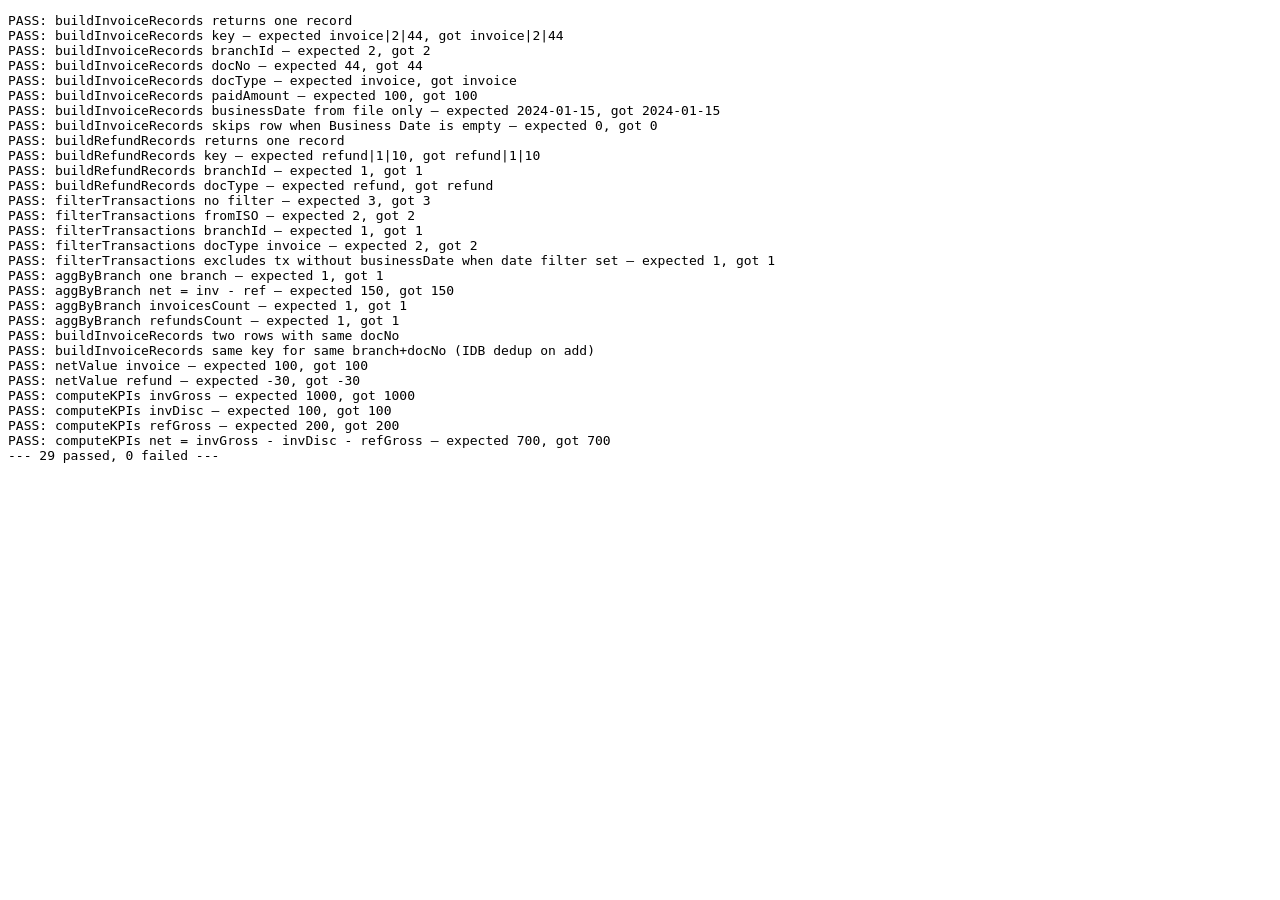
<file: tests/runner.html>
<!DOCTYPE html>
<html lang="en">
<head>
  <meta charset="utf-8">
  <title>Unit tests - Golden Cala</title>
</head>
<body>
  <div id="globalAlertHost"></div>
  <pre id="results"></pre>

  <script src="../js/helpers.js"></script>
  <script src="../js/excel.js"></script>
  <script src="../js/core.js"></script>
  <script src="unit.js"></script>
</body>
</html>
</file>
